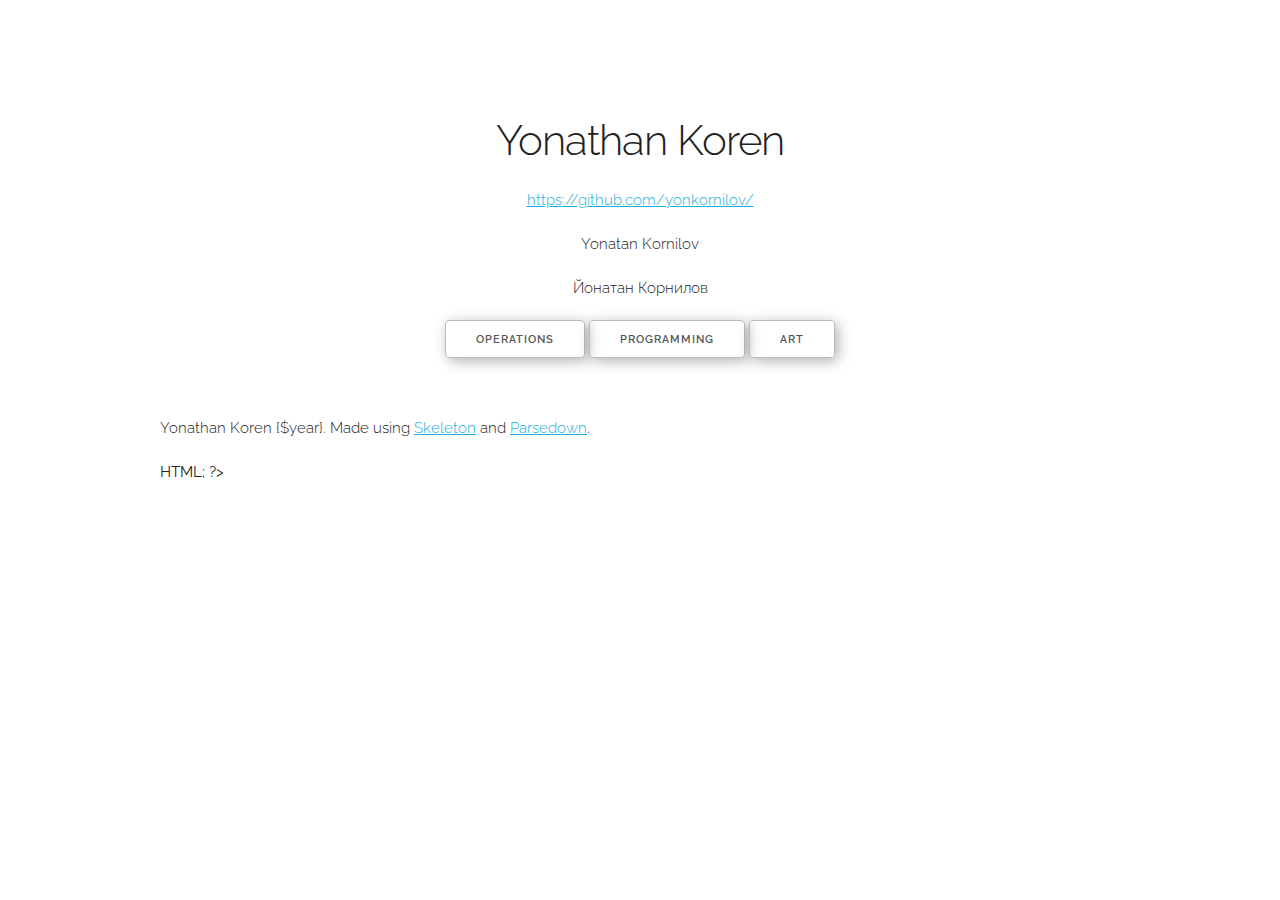
<file: index.html>
<!DOCTYPE html>
<html lang="en">
<head>

  <!-- Basic Page Needs
  –––––––––––––––––––––––––––––––––––––––––––––––––– -->
  <meta charset="utf-8">
  <title>Yonathan Koren</title>
  <meta name="description" content="">
  <meta name="author" content="">

  <!-- Mobile Specific Metas
  –––––––––––––––––––––––––––––––––––––––––––––––––– -->
  <meta name="viewport" content="width=device-width, initial-scale=1">

  <!-- FONT
  –––––––––––––––––––––––––––––––––––––––––––––––––– -->
  <link href="//fonts.googleapis.com/css?family=Raleway:400,300,600" rel="stylesheet" type="text/css">

  <!-- CSS
  –––––––––––––––––––––––––––––––––––––––––––––––––– -->
  <link rel="stylesheet" href="css/normalize.css">
  <link rel="stylesheet" href="css/skeleton.css">
  <link rel="stylesheet" href="css/blog.css">

  <!-- Favicon
  –––––––––––––––––––––––––––––––––––––––––––––––––– -->
  <link rel="icon" type="image/png" href="images/favicon.png">

</head>
<script src="js/jquery-3.3.1.js"></script>
<script>
function hide_except(category) {
    $.each(["ops","dev","art"], function(index, value) {
        if (category != value) {
            $("#" + value).hide("fast");
        }
    });
}
function insert(category, post) {
   var categoryId = "";
   if (category == "ops") categoryId =  "#ops";
   if (category == "dev") categoryId =  "#dev";
   if (category == "art") categoryId =  "#art";
   $(categoryId).append('<div class="post' + post["index"] + ' button card twelve columns">' +
      '<div class="twelve columns"><br></div>' +
      '<div class="twelve columns"><h4>' + post["title"] + '</h4><div>' +
      '<div class="twelve columns">' + post["date"] + '</div>' +
      '</div>');
   $(".post" + post["index"]).on('click', function() {
      window.location = "post/" + post["id"];
   });
}
function get_files(){
    $.ajax({
               type: "GET",
               url: "/posts_list.php",
               cache: false,
               success: function(result){
                   jsonRes = $.parseJSON(result)
                   console.log(jsonRes);
                   $.each(jsonRes["ops"], function(index, value) {
                      insert("ops",value);
                   });
                   $.each(jsonRes["dev"], function(index, value) {
                      insert("dev",value);
                   });
                   $.each(jsonRes["art"], function(index, value) {
                      insert("art",value);
                   });
               }
          });
}
$(document).ready(function() {
    get_files();
    $("#opsSubmit").on('click',function(){
        hide_except("ops");
        $("#backButton").hide("fast");
        $("#ops").show("fast");
    });
    $("#devSubmit").on('click',function(){
        hide_except("dev");
        $("#backButton").hide("fast");
        $("#dev").show("fast");
    });
    $("#artSubmit").on('click',function(){
        hide_except("art");
        $("#backButton").hide("fast");
        $("#art").show("fast");
    });
    $('#ops').show();
    $( "#header" ).load( "header.html" );
    $( "#footer" ).load( "footer.php" );
});
</script>
  <!-- Primary Page Layout
  –––––––––––––––––––––––––––––––––––––––––––––––––– -->
  <div class="container">
      <div id="header"></div>
      <div class="twelve columns" style="text-align: center">
        <button id="opsSubmit">Operations</button>
        <button id="devSubmit">Programming</button>
        <button id="artSubmit">Art</button>
      </div>
      <div class="twelve columns" style="margin-top: 5%">
        <button id="backButton" style="display:none">Back</button>
        <div id="ops" class="twelve columns" style="display:none">
        </div>
        <div id="dev" class="twelve columns" style="display:none">
        </div>
        <div id="art" class="twelve columns" style="display:none">
        </div>
        <div id="footer">
        </div>
   </div>

<!-- End Document
  –––––––––––––––––––––––––––––––––––––––––––––––––– -->
</body>
</html>
</file>
<file: css/skeleton.css>
/*
* Skeleton V2.0.4
* Copyright 2014, Dave Gamache
* www.getskeleton.com
* Free to use under the MIT license.
* http://www.opensource.org/licenses/mit-license.php
* 12/29/2014
*/


/* Table of contents
––––––––––––––––––––––––––––––––––––––––––––––––––
- Grid
- Base Styles
- Typography
- Links
- Buttons
- Forms
- Lists
- Code
- Tables
- Spacing
- Utilities
- Clearing
- Media Queries
*/


/* Grid
–––––––––––––––––––––––––––––––––––––––––––––––––– */
.container {
  position: relative;
  width: 100%;
  max-width: 960px;
  margin: 0 auto;
  padding: 0 20px;
  box-sizing: border-box; }
.column,
.columns {
  width: 100%;
  float: left;
  box-sizing: border-box; }

/* For devices larger than 400px */
@media (min-width: 400px) {
  .container {
    width: 85%;
    padding: 0; }
}

/* For devices larger than 550px */
@media (min-width: 550px) {
  .container {
    width: 80%; }
  .column,
  .columns {
    margin-left: 4%; }
  .column:first-child,
  .columns:first-child {
    margin-left: 0; }

  .one.column,
  .one.columns                    { width: 4.66666666667%; }
  .two.columns                    { width: 13.3333333333%; }
  .three.columns                  { width: 22%;            }
  .four.columns                   { width: 30.6666666667%; }
  .five.columns                   { width: 39.3333333333%; }
  .six.columns                    { width: 48%;            }
  .seven.columns                  { width: 56.6666666667%; }
  .eight.columns                  { width: 65.3333333333%; }
  .nine.columns                   { width: 74.0%;          }
  .ten.columns                    { width: 82.6666666667%; }
  .eleven.columns                 { width: 91.3333333333%; }
  .twelve.columns                 { width: 100%; margin-left: 0; }

  .one-third.column               { width: 30.6666666667%; }
  .two-thirds.column              { width: 65.3333333333%; }

  .one-half.column                { width: 48%; }

  /* Offsets */
  .offset-by-one.column,
  .offset-by-one.columns          { margin-left: 8.66666666667%; }
  .offset-by-two.column,
  .offset-by-two.columns          { margin-left: 17.3333333333%; }
  .offset-by-three.column,
  .offset-by-three.columns        { margin-left: 26%;            }
  .offset-by-four.column,
  .offset-by-four.columns         { margin-left: 34.6666666667%; }
  .offset-by-five.column,
  .offset-by-five.columns         { margin-left: 43.3333333333%; }
  .offset-by-six.column,
  .offset-by-six.columns          { margin-left: 52%;            }
  .offset-by-seven.column,
  .offset-by-seven.columns        { margin-left: 60.6666666667%; }
  .offset-by-eight.column,
  .offset-by-eight.columns        { margin-left: 69.3333333333%; }
  .offset-by-nine.column,
  .offset-by-nine.columns         { margin-left: 78.0%;          }
  .offset-by-ten.column,
  .offset-by-ten.columns          { margin-left: 86.6666666667%; }
  .offset-by-eleven.column,
  .offset-by-eleven.columns       { margin-left: 95.3333333333%; }

  .offset-by-one-third.column,
  .offset-by-one-third.columns    { margin-left: 34.6666666667%; }
  .offset-by-two-thirds.column,
  .offset-by-two-thirds.columns   { margin-left: 69.3333333333%; }

  .offset-by-one-half.column,
  .offset-by-one-half.columns     { margin-left: 52%; }

}


/* Base Styles
–––––––––––––––––––––––––––––––––––––––––––––––––– */
/* NOTE
html is set to 62.5% so that all the REM measurements throughout Skeleton
are based on 10px sizing. So basically 1.5rem = 15px :) */
html {
  font-size: 62.5%; }
body {
  font-size: 1.5em; /* currently ems cause chrome bug misinterpreting rems on body element */
  line-height: 1.6;
  font-weight: 400;
  font-family: "Raleway", "HelveticaNeue", "Helvetica Neue", Helvetica, Arial, sans-serif;
  color: #222; }


/* Typography
–––––––––––––––––––––––––––––––––––––––––––––––––– */
h1, h2, h3, h4, h5, h6 {
  margin-top: 0;
  margin-bottom: 2rem;
  font-weight: 300; }
h1 { font-size: 4.0rem; line-height: 1.2;  letter-spacing: -.1rem;}
h2 { font-size: 3.6rem; line-height: 1.25; letter-spacing: -.1rem; }
h3 { font-size: 3.0rem; line-height: 1.3;  letter-spacing: -.1rem; }
h4 { font-size: 2.4rem; line-height: 1.35; letter-spacing: -.08rem; }
h5 { font-size: 1.8rem; line-height: 1.5;  letter-spacing: -.05rem; }
h6 { font-size: 1.5rem; line-height: 1.6;  letter-spacing: 0; }

/* Larger than phablet */
@media (min-width: 550px) {
  h1 { font-size: 5.0rem; }
  h2 { font-size: 4.2rem; }
  h3 { font-size: 3.6rem; }
  h4 { font-size: 3.0rem; }
  h5 { font-size: 2.4rem; }
  h6 { font-size: 1.5rem; }
}

p {
  margin-top: 0; }


/* Links
–––––––––––––––––––––––––––––––––––––––––––––––––– */
a {
  color: #1EAEDB; }
a:hover {
  color: #0FA0CE; }


/* Buttons
–––––––––––––––––––––––––––––––––––––––––––––––––– */
.button,
button,
input[type="submit"],
input[type="reset"],
input[type="button"] {
  display: inline-block;
  height: 38px;
  padding: 0 30px;
  color: #555;
  text-align: center;
  font-size: 11px;
  font-weight: 600;
  line-height: 38px;
  letter-spacing: .1rem;
  text-transform: uppercase;
  text-decoration: none;
  white-space: nowrap;
  background-color: transparent;
  border-radius: 4px;
  border: 1px solid #bbb;
  cursor: pointer;
  box-sizing: border-box; }
.button:hover,
button:hover,
input[type="submit"]:hover,
input[type="reset"]:hover,
input[type="button"]:hover,
.button:focus,
button:focus,
input[type="submit"]:focus,
input[type="reset"]:focus,
input[type="button"]:focus {
  color: #333;
  border-color: #888;
  outline: 0; }
.button.button-primary,
button.button-primary,
input[type="submit"].button-primary,
input[type="reset"].button-primary,
input[type="button"].button-primary {
  color: #FFF;
  background-color: #33C3F0;
  border-color: #33C3F0; }
.button.button-primary:hover,
button.button-primary:hover,
input[type="submit"].button-primary:hover,
input[type="reset"].button-primary:hover,
input[type="button"].button-primary:hover,
.button.button-primary:focus,
button.button-primary:focus,
input[type="submit"].button-primary:focus,
input[type="reset"].button-primary:focus,
input[type="button"].button-primary:focus {
  color: #FFF;
  background-color: #1EAEDB;
  border-color: #1EAEDB; }


/* Forms
–––––––––––––––––––––––––––––––––––––––––––––––––– */
input[type="email"],
input[type="number"],
input[type="search"],
input[type="text"],
input[type="tel"],
input[type="url"],
input[type="password"],
textarea,
select {
  height: 38px;
  padding: 6px 10px; /* The 6px vertically centers text on FF, ignored by Webkit */
  background-color: #fff;
  border: 1px solid #D1D1D1;
  border-radius: 4px;
  box-shadow: none;
  box-sizing: border-box; }
/* Removes awkward default styles on some inputs for iOS */
input[type="email"],
input[type="number"],
input[type="search"],
input[type="text"],
input[type="tel"],
input[type="url"],
input[type="password"],
textarea {
  -webkit-appearance: none;
     -moz-appearance: none;
          appearance: none; }
textarea {
  min-height: 65px;
  padding-top: 6px;
  padding-bottom: 6px; }
input[type="email"]:focus,
input[type="number"]:focus,
input[type="search"]:focus,
input[type="text"]:focus,
input[type="tel"]:focus,
input[type="url"]:focus,
input[type="password"]:focus,
textarea:focus,
select:focus {
  border: 1px solid #33C3F0;
  outline: 0; }
label,
legend {
  display: block;
  margin-bottom: .5rem;
  font-weight: 600; }
fieldset {
  padding: 0;
  border-width: 0; }
input[type="checkbox"],
input[type="radio"] {
  display: inline; }
label > .label-body {
  display: inline-block;
  margin-left: .5rem;
  font-weight: normal; }


/* Lists
–––––––––––––––––––––––––––––––––––––––––––––––––– */
ul {
  list-style: circle inside; }
ol {
  list-style: decimal inside; }
ol, ul {
  padding-left: 0;
  margin-top: 0; }
ul ul,
ul ol,
ol ol,
ol ul {
  margin: 1.5rem 0 1.5rem 3rem;
  font-size: 90%; }
li {
  margin-bottom: 1rem; }


/* Code
–––––––––––––––––––––––––––––––––––––––––––––––––– */
code {
  padding: .2rem .5rem;
  margin: 0 .2rem;
  font-size: 90%;
  white-space: nowrap;
  background: #F1F1F1;
  border: 1px solid #E1E1E1;
  border-radius: 4px; }
pre > code {
  display: block;
  padding: 1rem 1.5rem;
  white-space: pre; }


/* Tables
–––––––––––––––––––––––––––––––––––––––––––––––––– */
th,
td {
  padding: 12px 15px;
  text-align: left;
  border-bottom: 1px solid #E1E1E1; }
th:first-child,
td:first-child {
  padding-left: 0; }
th:last-child,
td:last-child {
  padding-right: 0; }


/* Spacing
–––––––––––––––––––––––––––––––––––––––––––––––––– */
button,
.button {
  margin-bottom: 1rem; }
input,
textarea,
select,
fieldset {
  margin-bottom: 1.5rem; }
pre,
blockquote,
dl,
figure,
table,
p,
ul,
ol,
form {
  margin-bottom: 2.5rem; }


/* Utilities
–––––––––––––––––––––––––––––––––––––––––––––––––– */
.u-full-width {
  width: 100%;
  box-sizing: border-box; }
.u-max-full-width {
  max-width: 100%;
  box-sizing: border-box; }
.u-pull-right {
  float: right; }
.u-pull-left {
  float: left; }


/* Misc
–––––––––––––––––––––––––––––––––––––––––––––––––– */
hr {
  margin-top: 3rem;
  margin-bottom: 3.5rem;
  border-width: 0;
  border-top: 1px solid #E1E1E1; }


/* Clearing
–––––––––––––––––––––––––––––––––––––––––––––––––– */

/* Self Clearing Goodness */
.container:after,
.row:after,
.u-cf {
  content: "";
  display: table;
  clear: both; }


/* Media Queries
–––––––––––––––––––––––––––––––––––––––––––––––––– */
/*
Note: The best way to structure the use of media queries is to create the queries
near the relevant code. For example, if you wanted to change the styles for buttons
on small devices, paste the mobile query code up in the buttons section and style it
there.
*/


/* Larger than mobile */
@media (min-width: 400px) {}

/* Larger than phablet (also point when grid becomes active) */
@media (min-width: 550px) {}

/* Larger than tablet */
@media (min-width: 750px) {}

/* Larger than desktop */
@media (min-width: 1000px) {}

/* Larger than Desktop HD */
@media (min-width: 1200px) {}
</file>
<file: css/blog.css>
code {
    font-size: 11px;
    max-width: 100%;
    display: inline-block;
    overflow: auto;
}

img {
    max-width: 100%;
}

.card {
    height: 100%;
    white-space: normal;
    text-transform: none;
	-webkit-box-shadow: 5px 5px 24px 0px rgba(0,0,0,0.31);
	-moz-box-shadow: 5px 5px 24px 0px rgba(0,0,0,0.31);
	box-shadow: 5px 5px 24px 0px rgba(0,0,0,0.31);
}
button {
	-webkit-box-shadow: 3px 3px 14px 0px rgba(0,0,0,0.31);
	-moz-box-shadow: 3px 3px 14px 0px rgba(0,0,0,0.31);
	box-shadow: 3px 3px 14px 0px rgba(0,0,0,0.31);
}
.wrap_link {
    display: block;
}
</file>
